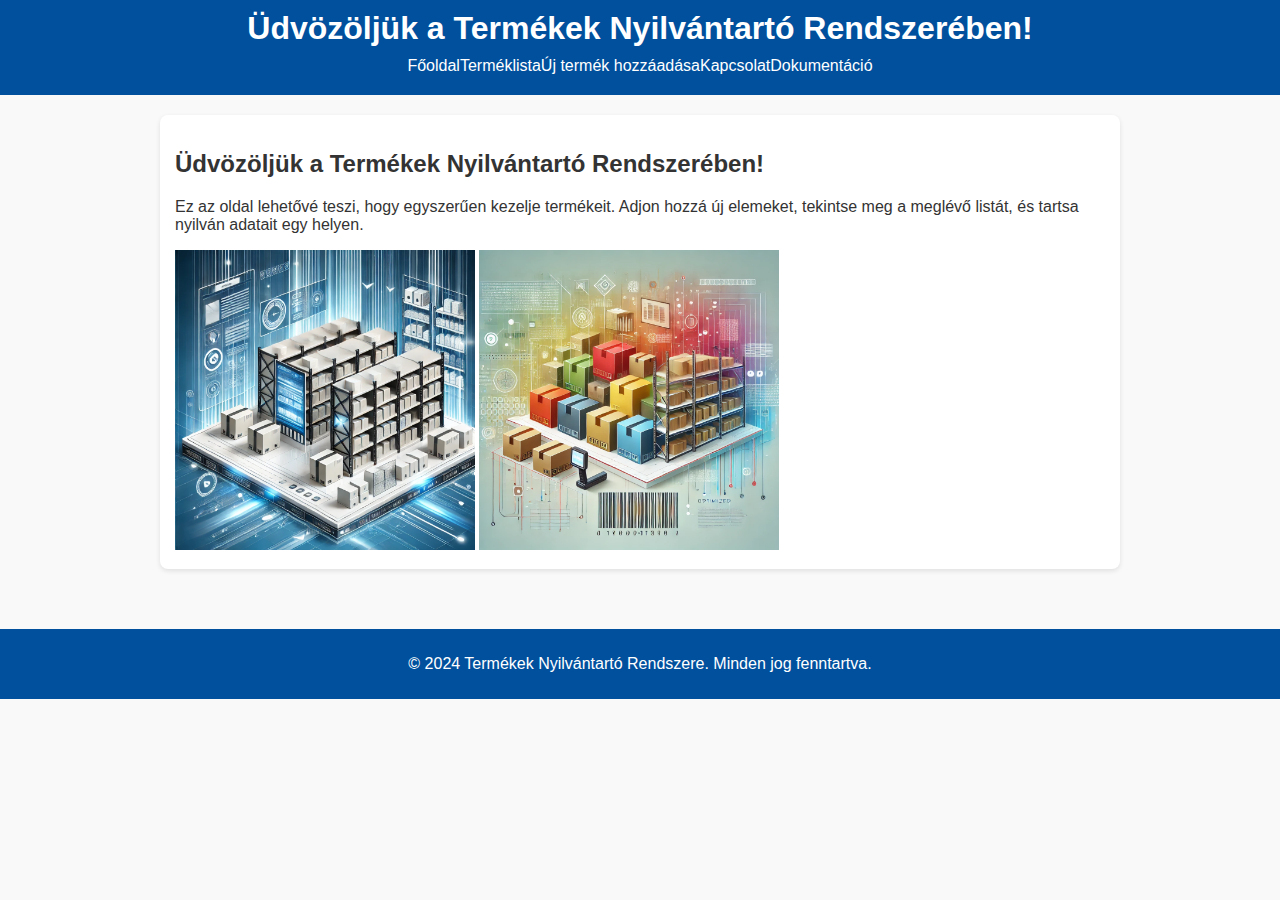
<file: index.html>
<!DOCTYPE html>
<html lang="hu">
  <head>
    <meta charset="UTF-8" />
    <meta name="viewport" content="width=device-width, initial-scale=1.0" />
    <title>Főoldal</title>
    <link rel="stylesheet" href="css/styles.css" />
  </head>
  <body>
    <header>
      <h1>Üdvözöljük a Termékek Nyilvántartó Rendszerében!</h1>
      <nav>
        <ul>
          <li><a href="index.html">Főoldal</a></li>
          <li><a href="pages/products.html">Terméklista</a></li>
          <li><a href="pages/add-product.html">Új termék hozzáadása</a></li>
          <li><a href="pages/contact.html">Kapcsolat</a></li>
          <li><a href="pages/documentation.html">Dokumentáció</a></li>
        </ul>
      </nav>
    </header>

    <main>
      <section id="intro"></section>
    </main>

    <footer>
      <p>&copy; 2024 Termékek Nyilvántartó Rendszere. Minden jog fenntartva.</p>
    </footer>

    <script src="scripts/script.js"></script>
  </body>
</html>
</file>
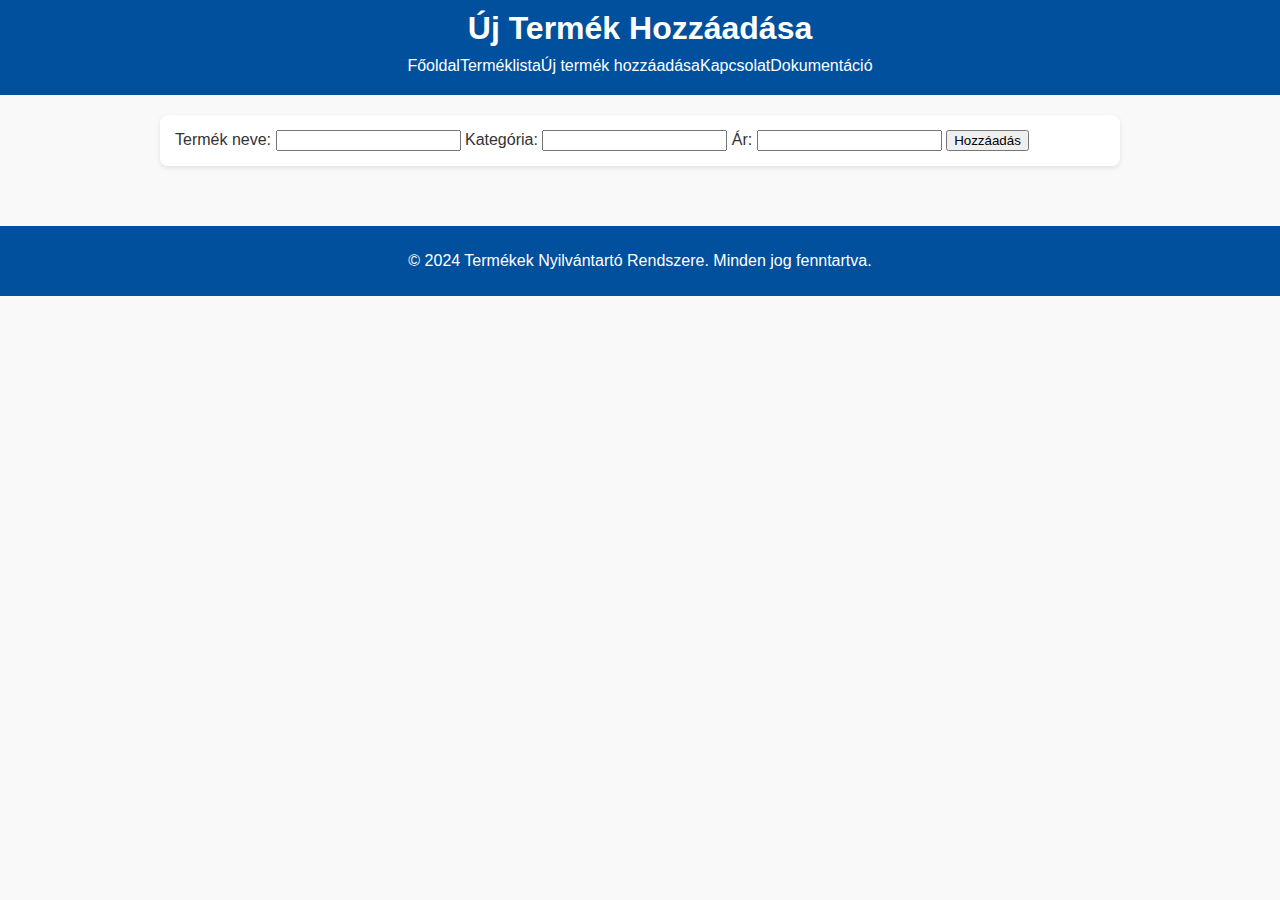
<file: pages/add-product.html>
<!DOCTYPE html>
<html lang="hu">
  <head>
    <meta charset="UTF-8" />
    <meta name="viewport" content="width=device-width, initial-scale=1.0" />
    <title>Új Termék Hozzáadása</title>
    <link rel="stylesheet" href="../css/styles.css" />
  </head>
  <body>
    <header>
      <h1>Új Termék Hozzáadása</h1>
      <div id="navigation"></div>
    </header>
    <main>
      <section id="add-product-section">
        <form id="add-product-form">
          <label for="name">Termék neve:</label>
          <input type="text" id="name" name="name" required />
          <label for="category">Kategória:</label>
          <input type="text" id="category" name="category" required />
          <label for="price">Ár:</label>
          <input type="number" id="price" name="price" required />
          <button type="submit">Hozzáadás</button>
        </form>
      </section>
    </main>
    <footer>
      <p>&copy; 2024 Termékek Nyilvántartó Rendszere. Minden jog fenntartva.</p>
    </footer>

    <script src="../scripts/script.js"></script>
  </body>
</html>
</file>
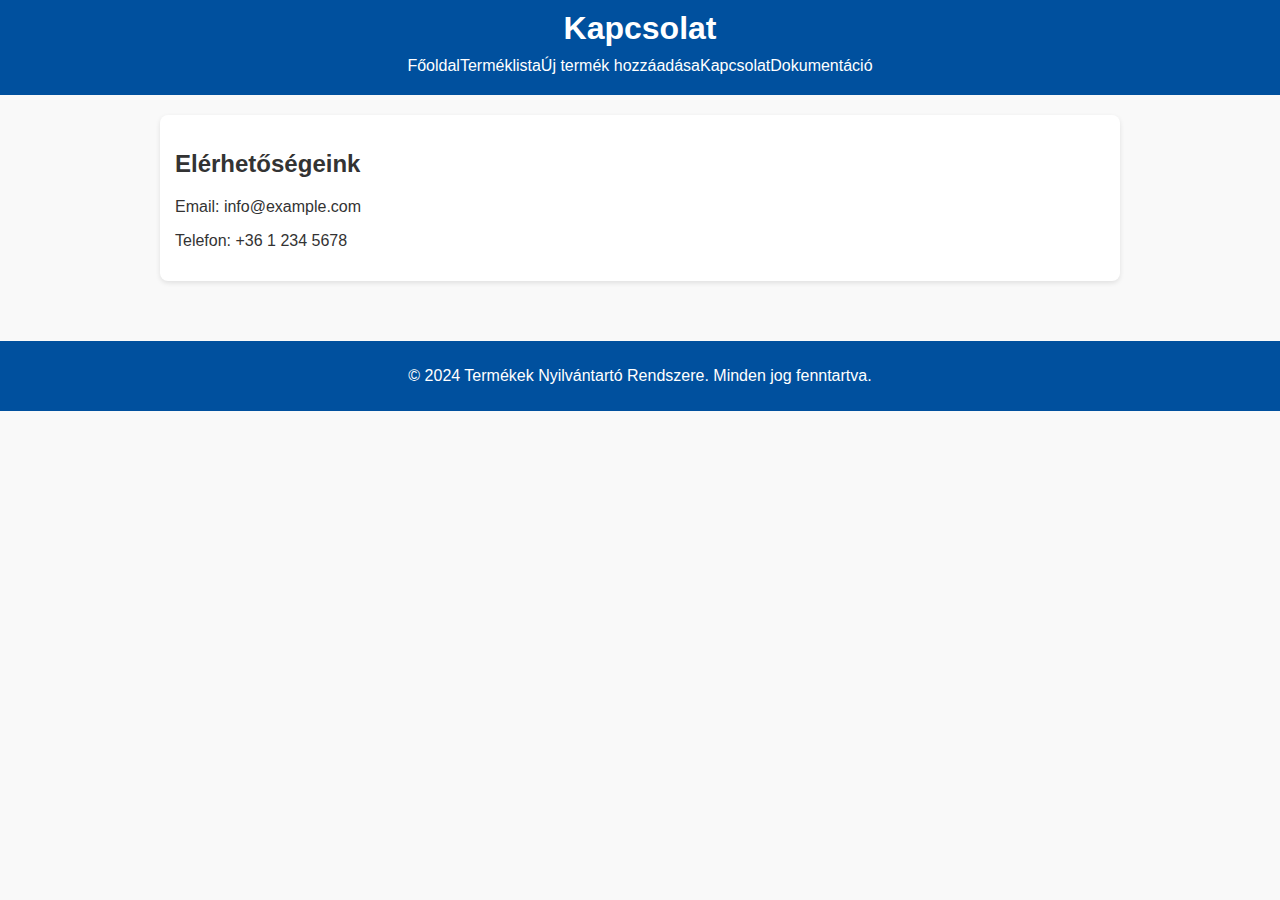
<file: pages/contact.html>
<!DOCTYPE html>
<html lang="hu">
  <head>
    <meta charset="UTF-8" />
    <meta name="viewport" content="width=device-width, initial-scale=1.0" />
    <title>Kapcsolat</title>
    <link rel="stylesheet" href="../css/styles.css" />
  </head>
  <body>
    <header>
      <h1>Kapcsolat</h1>
      <div id="navigation"></div>
    </header>
    <main>
      <section id="contact-section">
        <h2>Elérhetőségeink</h2>
        <p>Email: info@example.com</p>
        <p>Telefon: +36 1 234 5678</p>
      </section>
    </main>
    <footer>
      <p>&copy; 2024 Termékek Nyilvántartó Rendszere. Minden jog fenntartva.</p>
    </footer>

    <script src="../scripts/script.js"></script>
  </body>
</html>
</file>
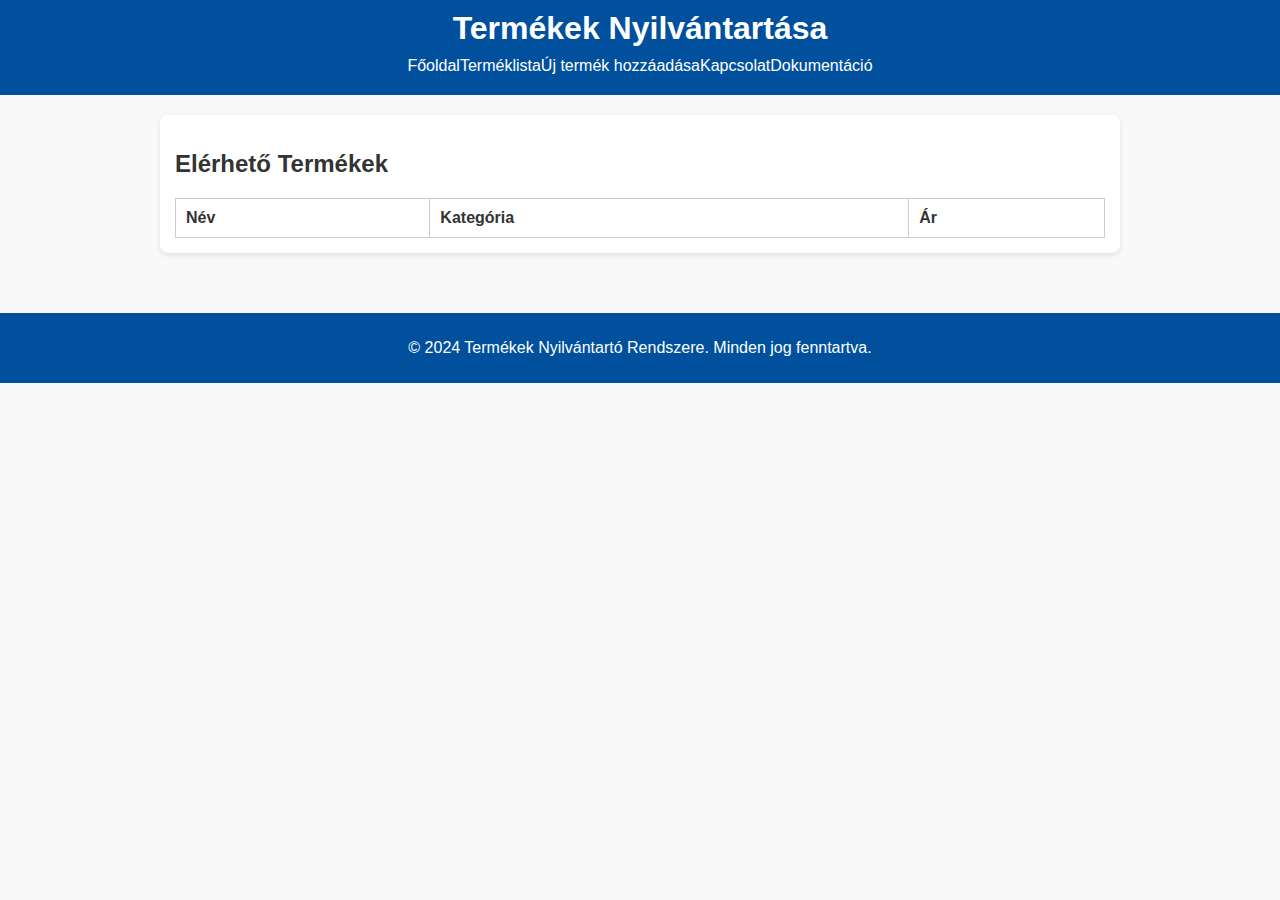
<file: pages/products.html>
<!DOCTYPE html>
<html lang="hu">
  <head>
    <meta charset="UTF-8" />
    <meta name="viewport" content="width=device-width, initial-scale=1.0" />
    <title>Terméklista</title>
    <link rel="stylesheet" href="../css/styles.css" />
  </head>
  <body>
    <header>
      <h1>Termékek Nyilvántartása</h1>
      <div id="navigation"></div>
    </header>
    <main>
      <section id="product-list-section">
        <h2>Elérhető Termékek</h2>
        <table>
          <thead>
            <tr>
              <th>Név</th>
              <th>Kategória</th>
              <th>Ár</th>
            </tr>
          </thead>
          <tbody id="product-list"></tbody>
        </table>
      </section>
    </main>
    <footer>
      <p>&copy; 2024 Termékek Nyilvántartó Rendszere. Minden jog fenntartva.</p>
    </footer>

    <script src="../scripts/script.js"></script>
  </body>
</html>
</file>
<file: css/styles.css>
body {
  font-family: Arial, Helvetica, sans-serif;
  background-color: #f9f9f9;
  margin: 0;
  padding: 0;
  color: #333;
}

header {
  background: #00509e;
  color: #fff;
  padding: 10px 0;
  text-align: center;
}
header h1 {
  margin: 0;
}
header nav ul {
  list-style: none;
  padding: 0;
  margin: 10px 0;
  display: flex;
  justify-content: center;
}
header nav ul li a {
  color: #fff;
  text-decoration: none;
}
@media (max-width: 768px) {
  header h1 {
    font-size: 1.5rem;
  }
  header nav ul {
    flex-direction: column;
  }
  header nav ul li {
    margin: 5px 0;
  }
}

main {
  padding: 20px;
}
@media (min-width: 768px) {
  main {
    max-width: 960px;
    margin: 0 auto;
  }
}
main section {
  margin-bottom: 20px;
  padding: 15px;
  background: #fff;
  border-radius: 8px;
  box-shadow: 0 2px 5px rgba(0, 0, 0, 0.1);
}

table {
  width: 100%;
  border-collapse: collapse;
  margin-top: 10px;
}
table th,
table td {
  border: 1px solid #ccc;
  padding: 10px;
  text-align: left;
}

footer {
  background: #00509e;
  color: #fff;
  padding: 10px 0;
  text-align: center;
  margin-top: 20px;
}

/*# sourceMappingURL=styles.css.map */
</file>
